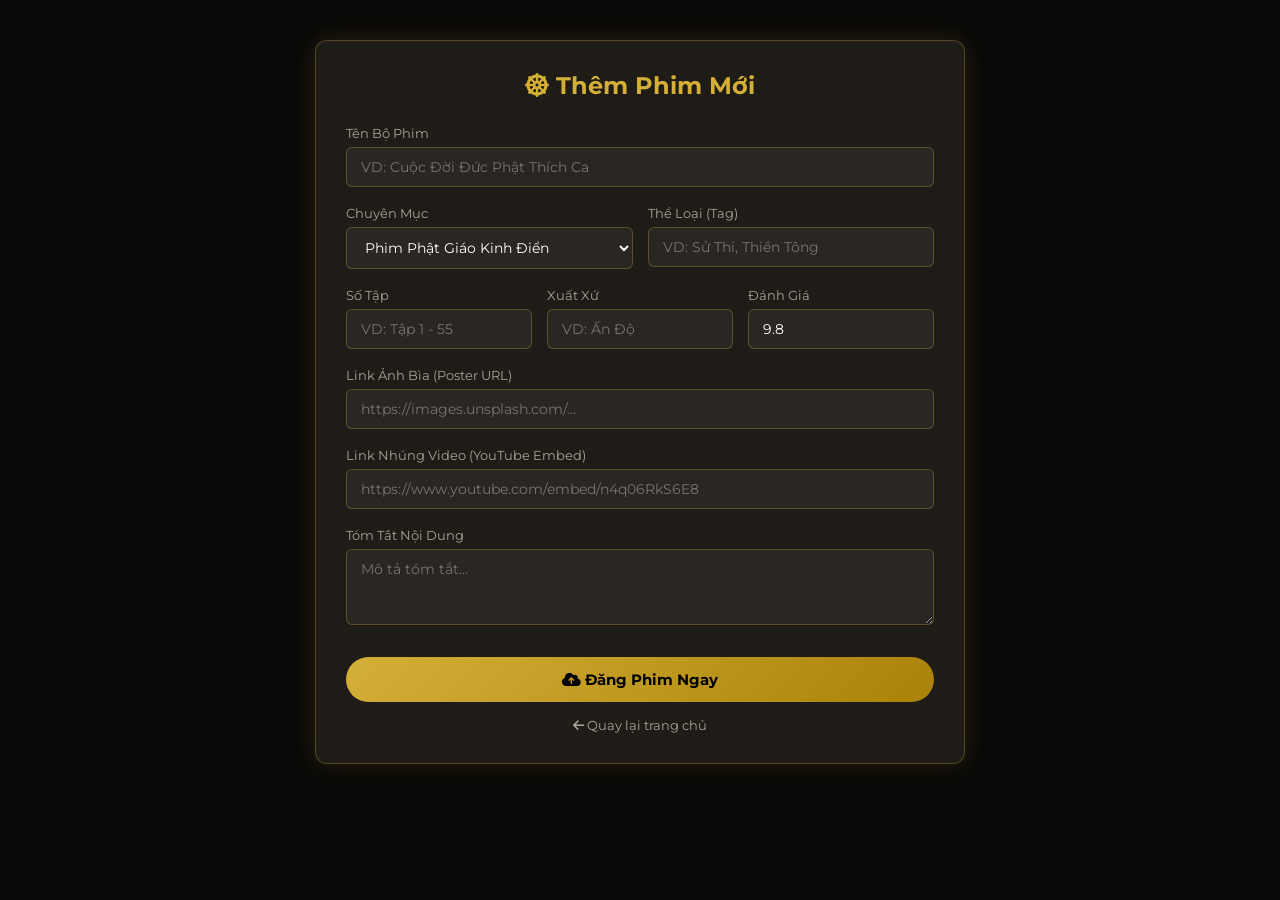
<file: src/main/resources/static/admin.html>
<!DOCTYPE html>
<html lang="vi">
<head>
    <meta charset="UTF-8">
    <meta name="viewport" content="width=device-width, initial-scale=1.0">
    <title>Quản Trị - Đăng Tải Phim Mới</title>
    <link rel="stylesheet" href="https://cdnjs.cloudflare.com/ajax/libs/font-awesome/6.4.0/css/all.min.css">
    <link href="https://fonts.googleapis.com/css2?family=Montserrat:wght@400;600;700&display=swap" rel="stylesheet">
    <style>
        * { margin: 0; padding: 0; box-sizing: border-box; font-family: 'Montserrat', sans-serif; }
        body { background-color: #0a0908; color: #f5f2eb; padding: 40px 20px; }
        .admin-card {
            max-width: 650px;
            margin: 0 auto;
            background: #1f1b17;
            border: 1px solid rgba(212, 175, 55, 0.3);
            border-radius: 12px;
            padding: 30px;
            box-shadow: 0 0 25px rgba(212, 175, 55, 0.15);
        }
        h2 { color: #d4af37; text-align: center; margin-bottom: 25px; }
        .form-group { margin-bottom: 18px; }
        label { display: block; font-size: 13px; color: #a9a297; margin-bottom: 6px; }
        input, select, textarea {
            width: 100%;
            padding: 10px 14px;
            background: rgba(255,255,255,0.05);
            border: 1px solid rgba(212, 175, 55, 0.3);
            border-radius: 6px;
            color: #fff;
            outline: none;
            font-size: 14px;
        }
        .form-row { display: flex; gap: 15px; }
        .form-row .form-group { flex: 1; }
        button {
            width: 100%;
            padding: 13px;
            background: linear-gradient(135deg, #d4af37 0%, #aa820a 100%);
            border: none;
            border-radius: 25px;
            color: #000;
            font-weight: 700;
            font-size: 15px;
            cursor: pointer;
            margin-top: 10px;
        }
        .back-link { display: block; text-align: center; margin-top: 15px; color: #a9a297; text-decoration: none; font-size: 13px; }
    </style>
</head>
<body>
    <div class="admin-card">
        <h2><i class="fas fa-dharmachakra"></i> Thêm Phim Mới</h2>
        <form id="uploadForm">
            <div class="form-group">
                <label>Tên Bộ Phim</label>
                <input type="text" id="title" required placeholder="VD: Cuộc Đời Đức Phật Thích Ca">
            </div>
            <div class="form-row">
                <div class="form-group">
                    <label>Chuyên Mục</label>
                    <select id="category">
                        <option value="classic">Phim Phật Giáo Kinh Điển</option>
                        <option value="animation">Hoạt Hình & Tích Truyện</option>
                    </select>
                </div>
                <div class="form-group">
                    <label>Thể Loại (Tag)</label>
                    <input type="text" id="tag" placeholder="VD: Sử Thi, Thiền Tông">
                </div>
            </div>
            <div class="form-row">
                <div class="form-group">
                    <label>Số Tập</label>
                    <input type="text" id="episodes" placeholder="VD: Tập 1 - 55">
                </div>
                <div class="form-group">
                    <label>Xuất Xứ</label>
                    <input type="text" id="year" placeholder="VD: Ấn Độ">
                </div>
                <div class="form-group">
                    <label>Đánh Giá</label>
                    <input type="text" id="rate" value="9.8">
                </div>
            </div>
            <div class="form-group">
                <label>Link Ảnh Bìa (Poster URL)</label>
                <input type="url" id="img" required placeholder="https://images.unsplash.com/...">
            </div>
            <div class="form-group">
                <label>Link Nhúng Video (YouTube Embed)</label>
                <input type="url" id="videoUrl" required placeholder="https://www.youtube.com/embed/n4q06RkS6E8">
            </div>
            <div class="form-group">
                <label>Tóm Tắt Nội Dung</label>
                <textarea id="desc" rows="3" placeholder="Mô tả tóm tắt..."></textarea>
            </div>
            <button type="submit"><i class="fas fa-cloud-upload-alt"></i> Đăng Phim Ngay</button>
            <a href="index.html" class="back-link"><i class="fas fa-arrow-left"></i> Quay lại trang chủ</a>
        </form>
    </div>
    <script>
        document.getElementById('uploadForm').addEventListener('submit', async (e) => {
            e.preventDefault();
            const category = document.getElementById('category').value;
            const payload = {
                title: document.getElementById('title').value,
                tag: document.getElementById('tag').value || 'Phật Giáo',
                episodes: document.getElementById('episodes').value || 'Trọn Bộ',
                year: document.getElementById('year').value || 'Thuyết Minh',
                rate: document.getElementById('rate').value || '9.8',
                img: document.getElementById('img').value,
                videoUrl: document.getElementById('videoUrl').value,
                desc: document.getElementById('desc').value
            };
            try {
                const res = await fetch(`/api/movies/upload?category=${category}`, {
                    method: 'POST',
                    headers: { 'Content-Type': 'application/json' },
                    body: JSON.stringify(payload)
                });
                if (res.ok) {
                    alert('Đăng tải phim thành công!');
                    window.location.href = 'index.html';
                } else {
                    alert('Đăng tải thất bại. Vui lòng kiểm tra server!');
                }
            } catch (err) {
                alert('Không thể kết nối đến Backend!');
            }
        });
    </script>
</body>
</html>
</file>
